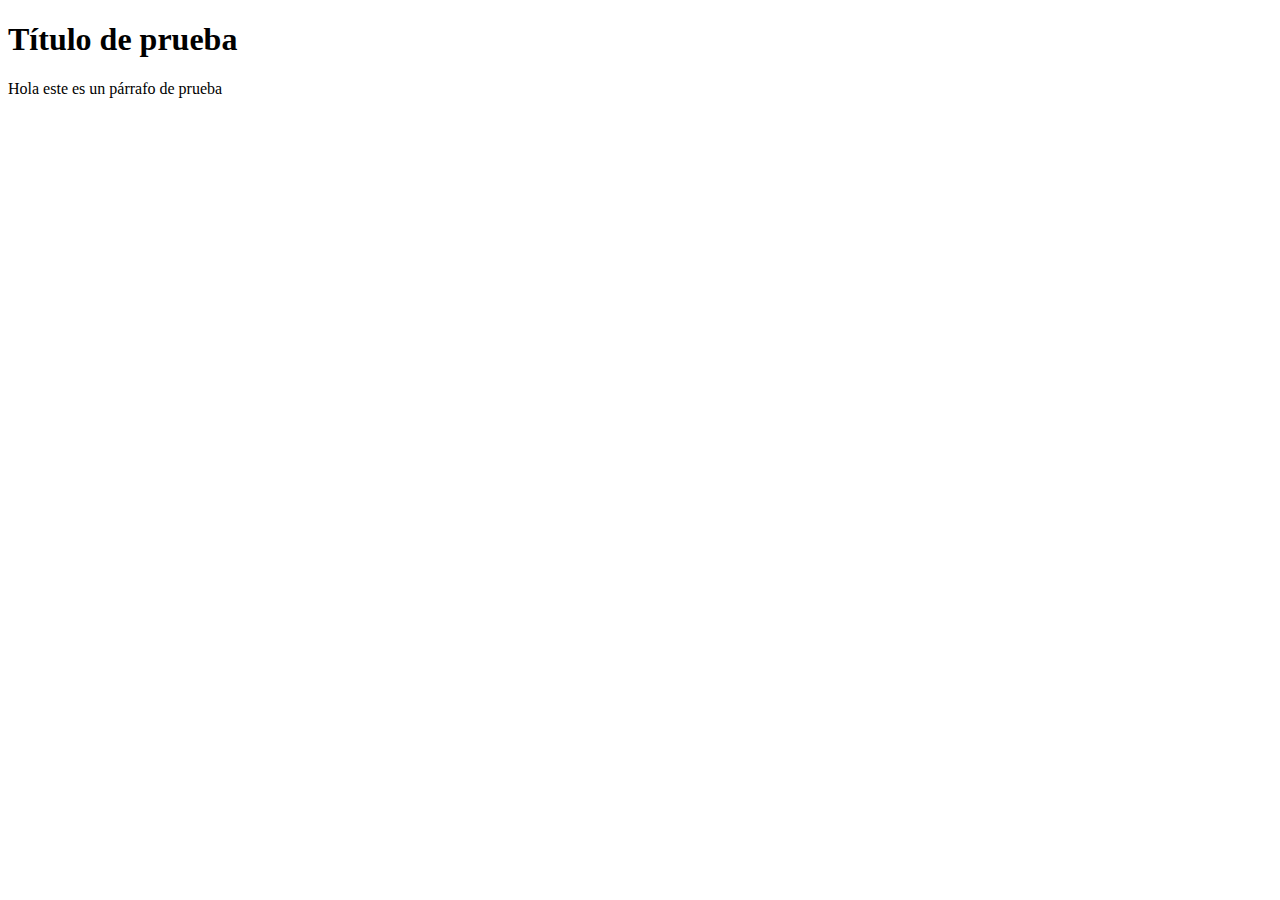
<file: index.html>
<!DOCTYPE html>
<meta charset="utf-8">
<html lang="en">
    
  <head>
    <title>Página de Prueba Javascript</title>
    <script src="js/saludo.js"></script>
  </head>

  <body>
    <h1>Título de prueba</h1>
    <p>Hola este es un párrafo de prueba</p>

  </body>
</html>
</file>
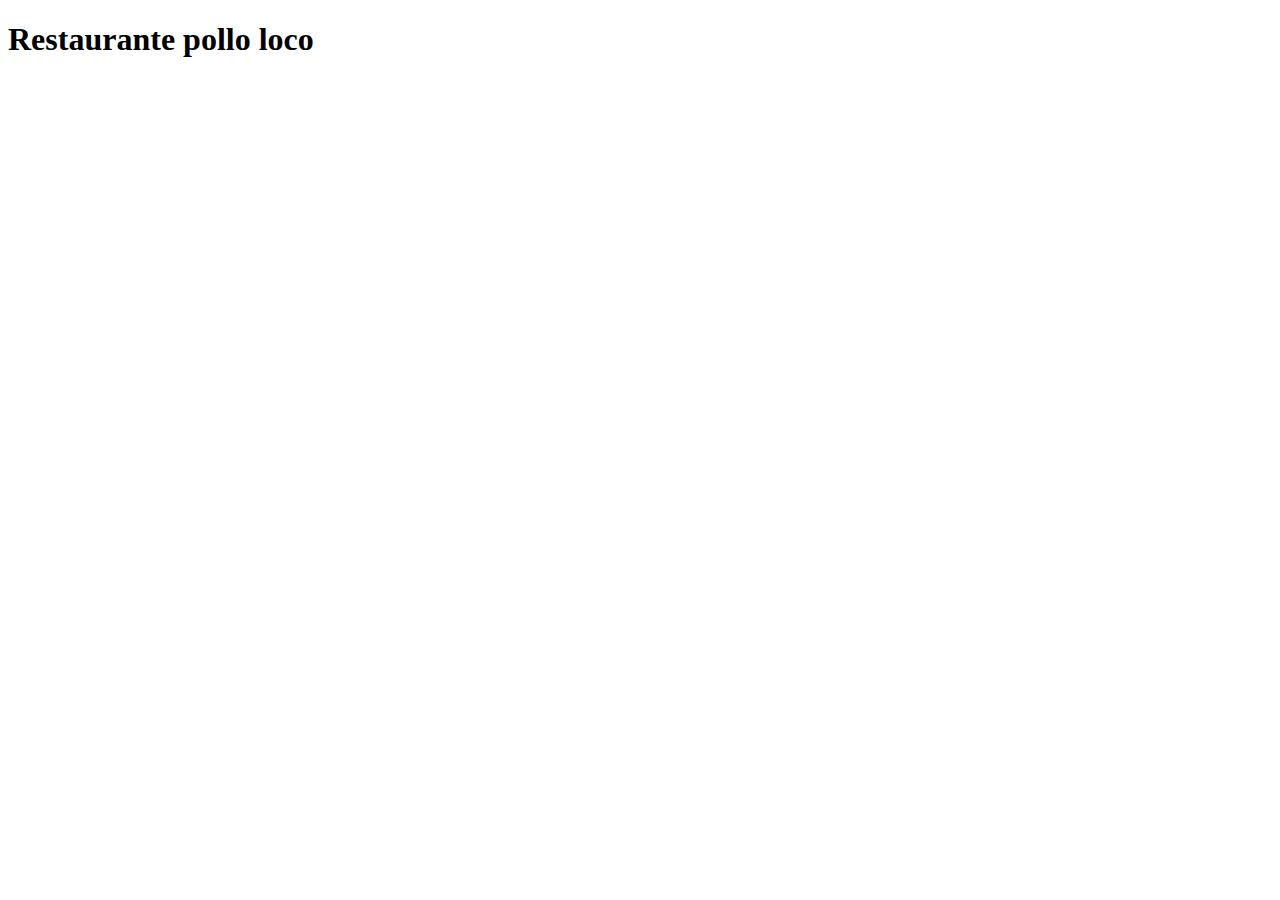
<file: restaurante.html>
<!DOCTYPE html>
<html lang="es">
<meta charset="UTF-8">
<head>
    <title>Ejercicio Restaurante</title>
    <h1>Restaurante pollo loco</h1>
    <script src="js/EjercicioPractico1.js"></script>
</head>
<body>
    
</body>
</html>
</file>
